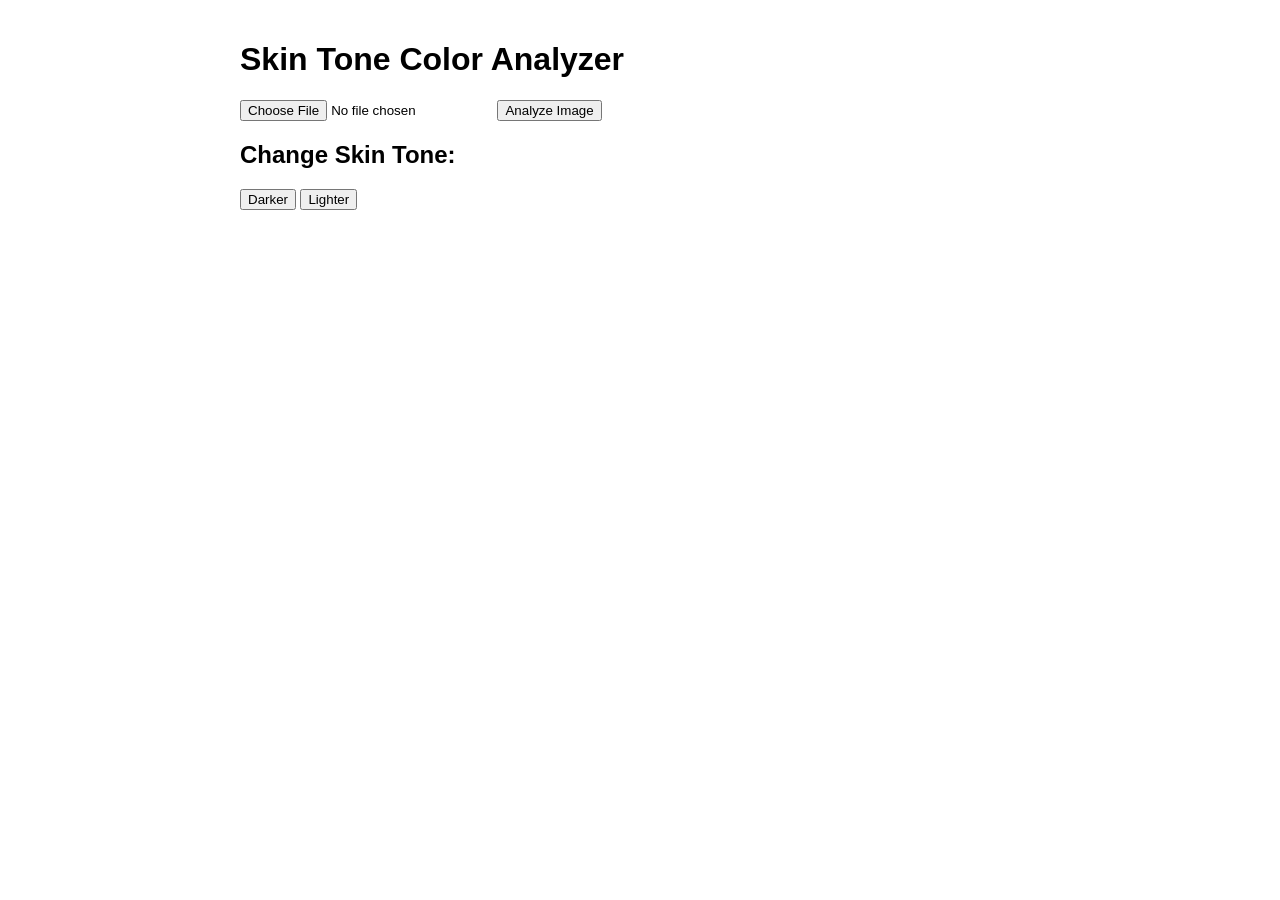
<file: app/templates/index.html>
<!DOCTYPE html>
<html lang="en">
<head>
    <meta charset="UTF-8">
    <meta name="viewport" content="width=device-width, initial-scale=1.0">
    <title>Skin Tone Color Analyzer</title>
    <style>
        body {
            font-family: Arial, sans-serif;
            max-width: 800px;
            margin: 0 auto;
            padding: 20px;
        }
        #imagePreview, #resultImage {
            max-width: 100%;
            margin-top: 20px;
        }
        #colorCombinations {
            display: flex;
            flex-wrap: wrap;
            margin-top: 20px;
        }
        .color-box {
            width: 50px;
            height: 50px;
            margin: 5px;
        }
    </style>
</head>
<body>
    <h1>Skin Tone Color Analyzer</h1>
    <input type="file" id="imageUpload" accept="image/*">
    <button onclick="analyzeImage()">Analyze Image</button>
    <div>
        <h2>Change Skin Tone:</h2>
        <button onclick="changeSkinTone('darker')">Darker</button>
        <button onclick="changeSkinTone('lighter')">Lighter</button>
    </div>
    <img id="imagePreview">
    <div id="result"></div>
    <div id="colorCombinations"></div>
    <img id="resultImage">

    <script>
        async function analyzeImage() {
            const fileInput = document.getElementById('imageUpload');
            const file = fileInput.files[0];
            if (!file) {
                alert('Please select an image first.');
                return;
            }

            const formData = new FormData();
            formData.append('file', file);

            const response = await fetch('/analyze', {
                method: 'POST',
                body: formData
            });

            const result = await response.json();
            displayResult(result);
        }

        async function changeSkinTone(newTone) {
            const fileInput = document.getElementById('imageUpload');
            const file = fileInput.files[0];
            if (!file) {
                alert('Please select an image first.');
                return;
            }

            const formData = new FormData();
            formData.append('file', file);
            formData.append('new_tone', newTone);

            const response = await fetch('/change_skin_tone', {
                method: 'POST',
                body: formData
            });

            const result = await response.json();
            document.getElementById('resultImage').src = `data:image/png;base64,${result.image}`;
        }

        function displayResult(result) {
            const resultDiv = document.getElementById('result');
            resultDiv.innerHTML = `<h2>Skin Tone: ${result.skin_tone}</h2>`;

            const colorCombinationsDiv = document.getElementById('colorCombinations');
            colorCombinationsDiv.innerHTML = '<h3>Suggested Color Combinations:</h3>';
            result.color_combinations.forEach(color => {
                const colorBox = document.createElement('div');
                colorBox.className = 'color-box';
                colorBox.style.backgroundColor = color;
                colorBox.title = color;
                colorCombinationsDiv.appendChild(colorBox);
            });

            document.getElementById('imagePreview').src = `data:image/png;base64,${result.image}`;
        }
    </script>
</body>
</html>
</file>
